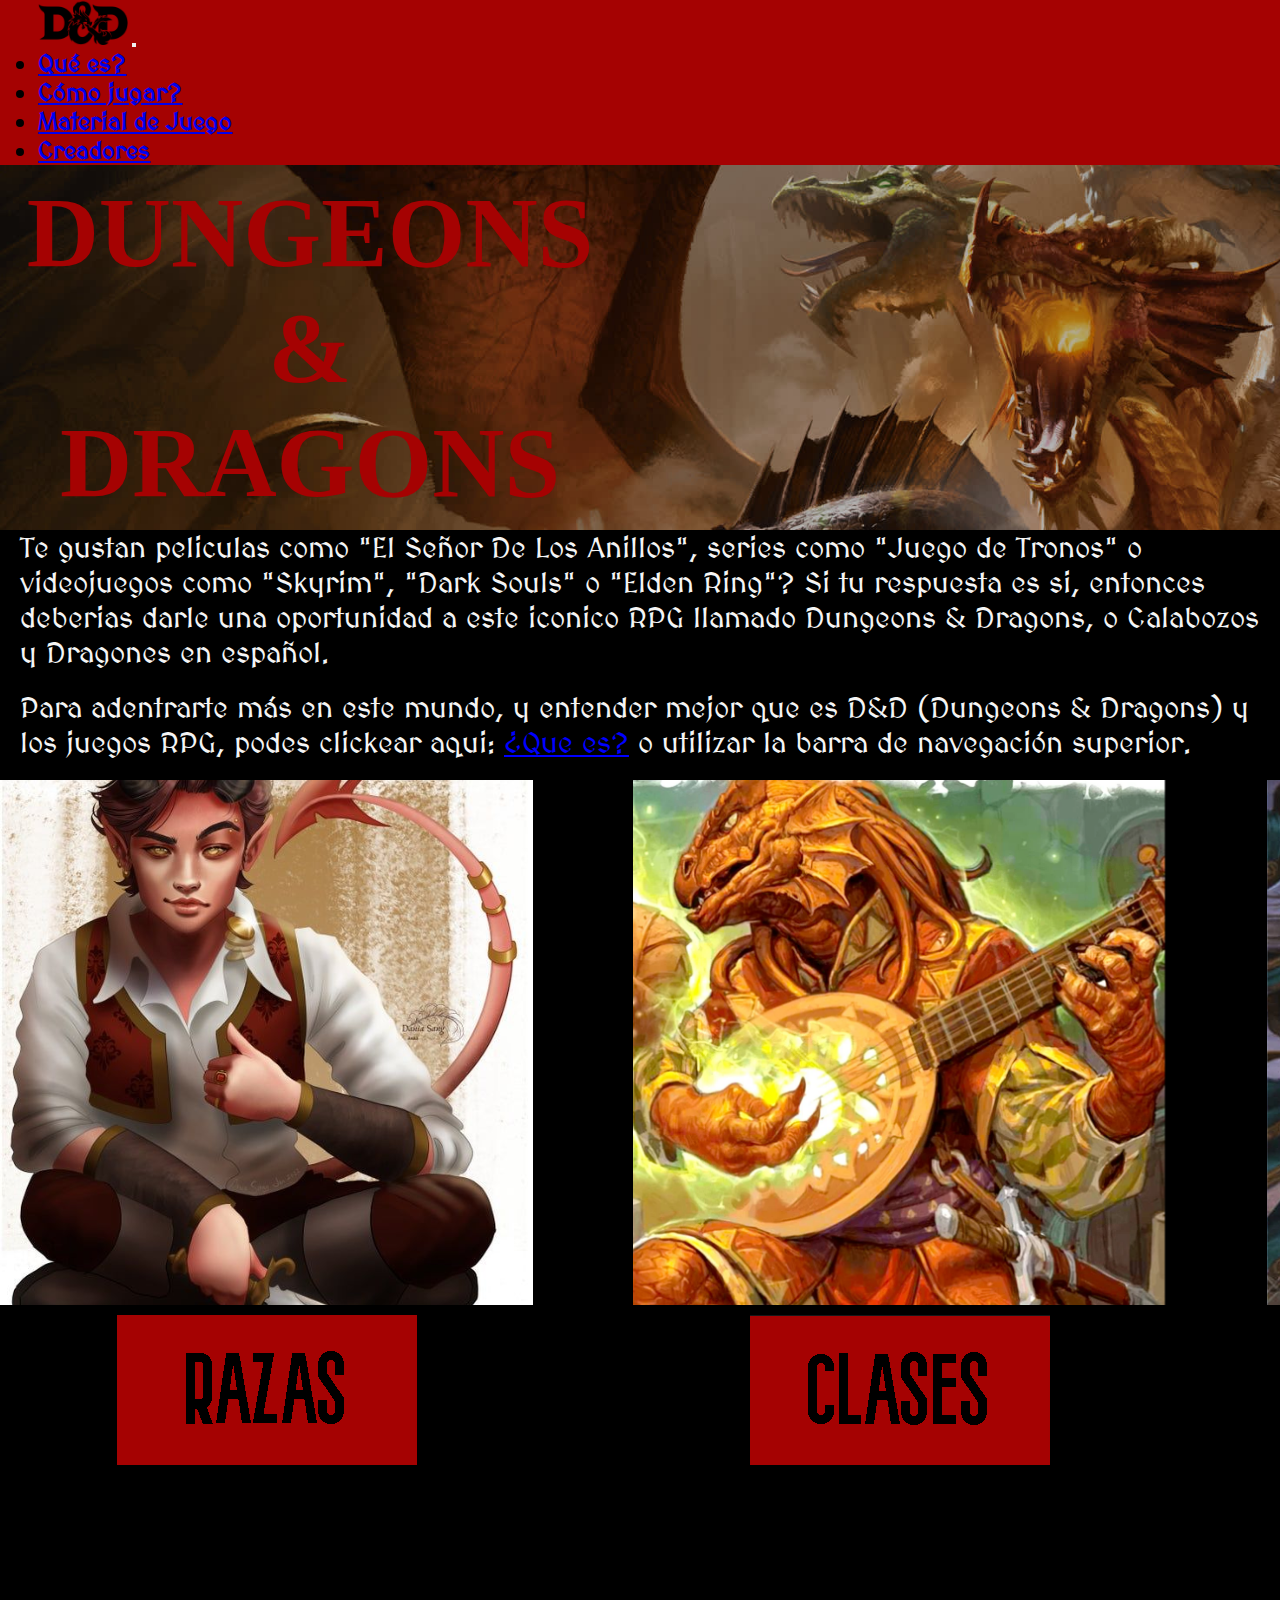
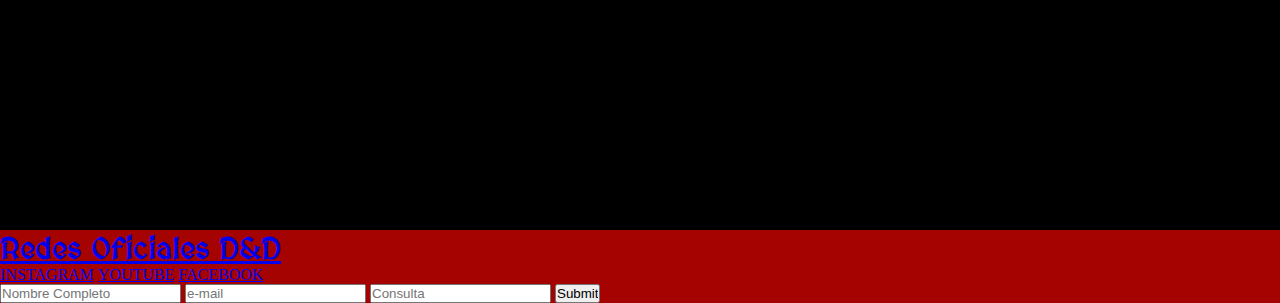
<file: index.html>
<!DOCTYPE html>
<html lang="en">

<head>
    <meta charset="UTF-8">
    <meta http-equiv="X-UA-Compatible" content="IE=edge">
    <meta name="viewport" content="width=device-width, initial-scale=1.0">
    <title>Inicio</title>
    <!-- BOOTSTRAP -->
    <link href="https://cdn.jsdelivr.net/npm/bootstrap@5.3.0-alpha3/dist/css/bootstrap.min.css" rel="stylesheet"
    integrity="sha384-KK94CHFLLe+nY2dmCWGMq91rCGa5gtU4mk92HdvYe+M/SXH301p5ILy+dN9+nJOZ" crossorigin="anonymous">
    <!-- Link a mi CSS -->
    <link rel="stylesheet" href="./css/style.css">
    
    <meta> 
</head>

<body>
    <header>
        <nav class="navbar navbar-expand-lg bg-body-tertiary">
            <div class="container-fluid ancho-limitado">
                <a class="navbar-brand" href="index.html"><img src="/recursos/DNDlogo.png" alt="LOGO" width="90"
                        height="45"></a>
                <button class="navbar-toggler" type="button" data-bs-toggle="collapse" data-bs-target="#navbarNav"
                    aria-controls="navbarNav" aria-expanded="false" aria-label="Toggle navigation">
                    <span class="navbar-toggler-icon"></span>
                </button>
                <div class="collapse navbar-collapse" id="navbarNav">
                    <ul class="navbar-nav">
                        <li class="nav-item">
                            <a class="nav-link active" aria-current="page" href="./secciones/que-es.html">Qué es?</a>
                        </li>
                        <li class="nav-item">
                            <a class="nav-link" href="./secciones/como-jugar.html">Cómo jugar?</a>
                        </li>
                        <li class="nav-item">
                            <a class="nav-link" href="./secciones/material-de-juego.html">Material de Juego</a>
                        </li>
                        <li class="nav-item">
                            <a class="nav-link" href="./secciones/creadores.html">Creadores</a>
                        </li>
                    </ul>
                </div>
            </div>
        </nav>
    </header>

    <main id="main-index">
        <section class="banner-principal">
            <h1 id="dndtitle1">DUNGEONS & DRAGONS</h1>
        </section>

        <section >
            <p class="maintext">Te gustan peliculas como "El Señor De Los Anillos", series como "Juego de Tronos"
                o videojuegos como "Skyrim", "Dark Souls" o "Elden Ring"?
                Si tu respuesta es si, entonces deberias darle una oportunidad a este iconico
                RPG llamado Dungeons & Dragons, o Calabozos y Dragones en español.
            </p>

            <P class="maintext">Para adentrarte más en este mundo, y entender mejor que es D&D (Dungeons & Dragons)
                y los juegos RPG, podes clickear aqui: <a style="color: blue;" href="./secciones/que-es.html">¿Que
                    es?</a> o utilizar la barra de
                navegación superior.
            </P>
        </section>

        <section id="main-grid">
            <div class="gridimg gridimg1"></div>
            <div class="gridimg gridimg2"></div>
            <div class="gridimg gridimg3"></div>
            <div class="gridimg boton1"><a class="imgboton1" target="_blank" href="https://nivel20.com/games/dnd-5/races"><img src="./recursos/boton1.png" alt="boton1"></a></div>
            <div class="gridimg boton2"><a class="imgboton2" target="_blank" href="https://nivel20.com/games/dnd-5/professions"><img src="./recursos/boton2.png" alt="boton2"></div>
            <div class="gridimg boton3"><a class="imgboton3" target="_blank" href="https://nivel20.com/games/dnd-5/spells"><img src="./recursos/boton3.png" alt="boton3"></div>
            </ul>
        </section>






    </main>

    <footer class="footer">
        <h2 class="footertext">Redes Oficiales D&D </h2>
        <ul class="listafooter">
            <li class="li-footer"><a href="https://www.instagram.com/dndwizards/" target="_blank">INSTAGRAM</a></li>
            <li class="li-footer"><a href="https://www.youtube.com/user/DNDWizards" target="_blank">YOUTUBE</a></li>
            <li class="li-footer"><a href="https://www.facebook.com/dungeonsanddragonses" target="_blank">FACEBOOK</a></li>
        </ul>

        <form action="#" method="get" enctype="text/plain">
            <input type="text" placeholder="Nombre Completo" name="Nombre">
            <input type="email" placeholder="e-mail" name="Mail">
            <input type="text" placeholder="Consulta" name="Consulta">
            <input type="submit">

    </footer>

<!-- SCRIPT JS -->
<script src="https://cdn.jsdelivr.net/npm/bootstrap@5.3.0-alpha3/dist/js/bootstrap.bundle.min.js"
        integrity="sha384-ENjdO4Dr2bkBIFxQpeoTz1HIcje39Wm4jDKdf19U8gI4ddQ3GYNS7NTKfAdVQSZe"
        crossorigin="anonymous"></script>
</body>

</html>
</file>
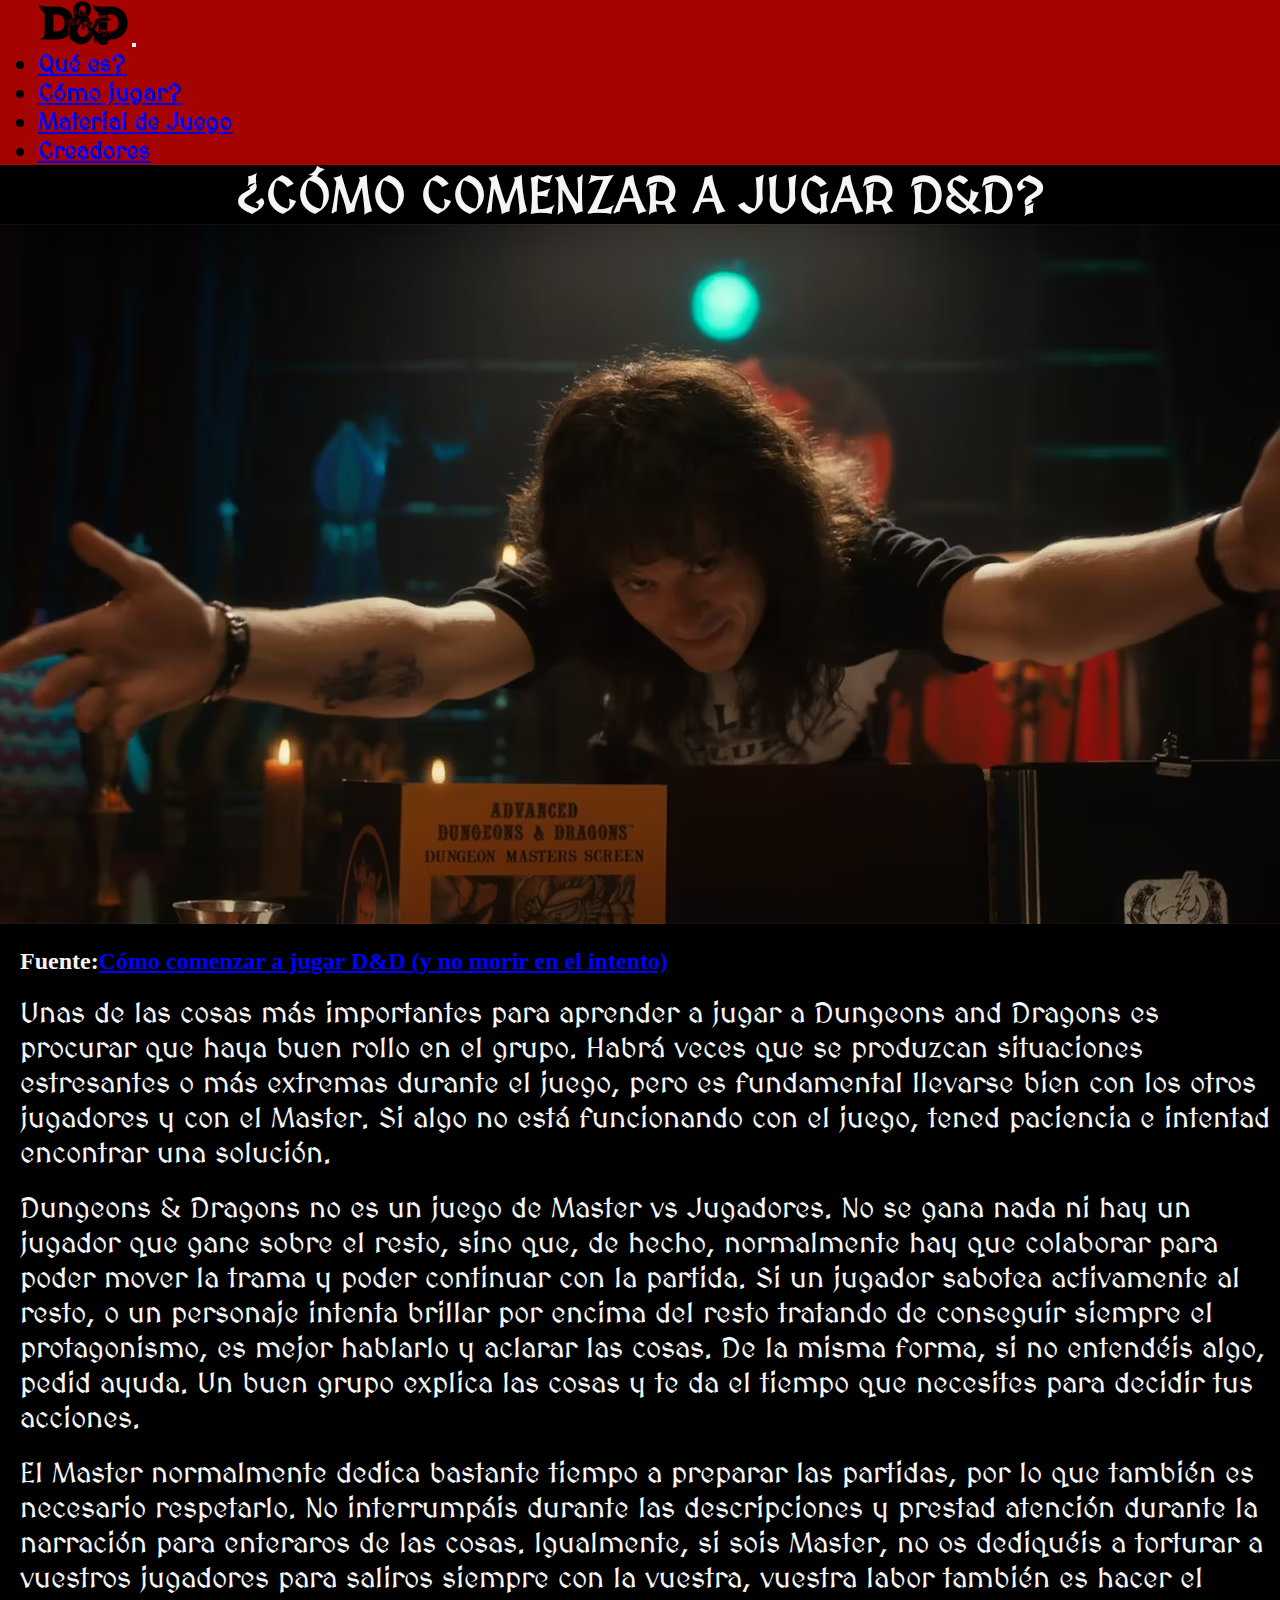
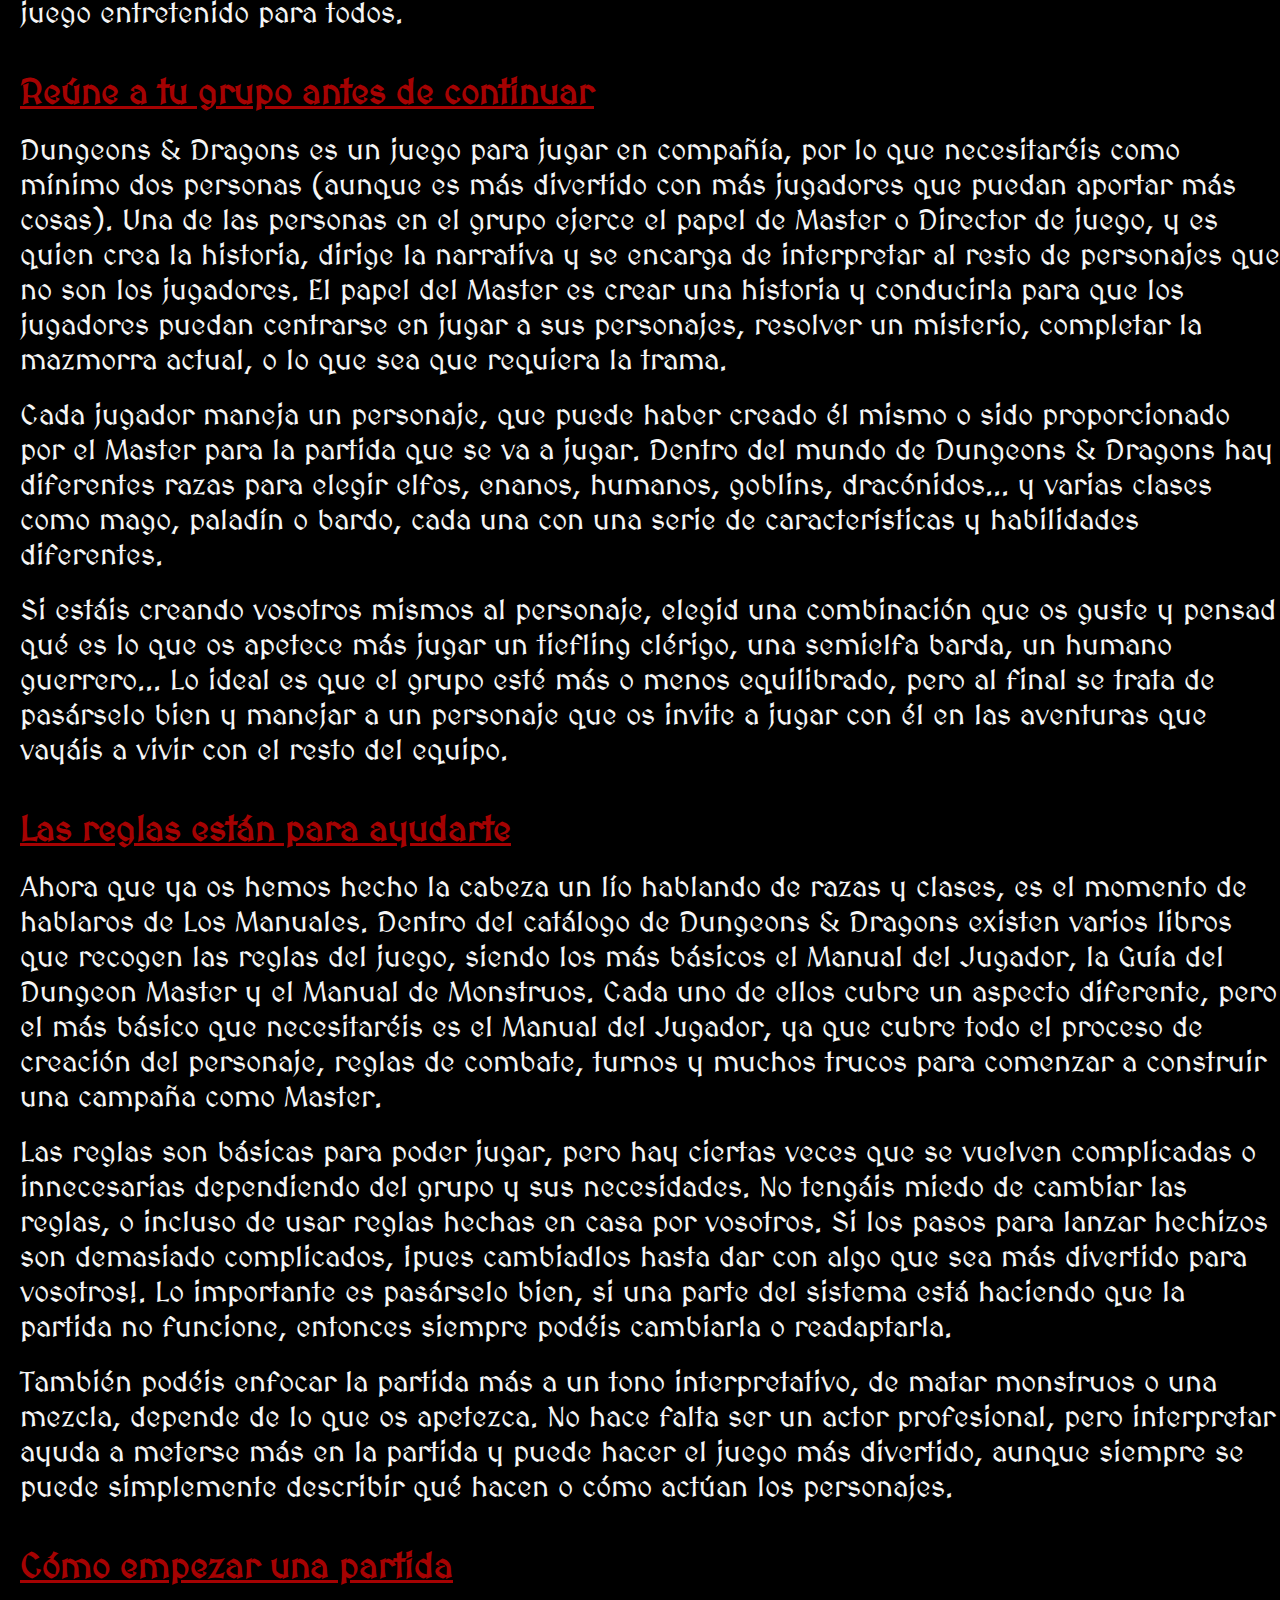
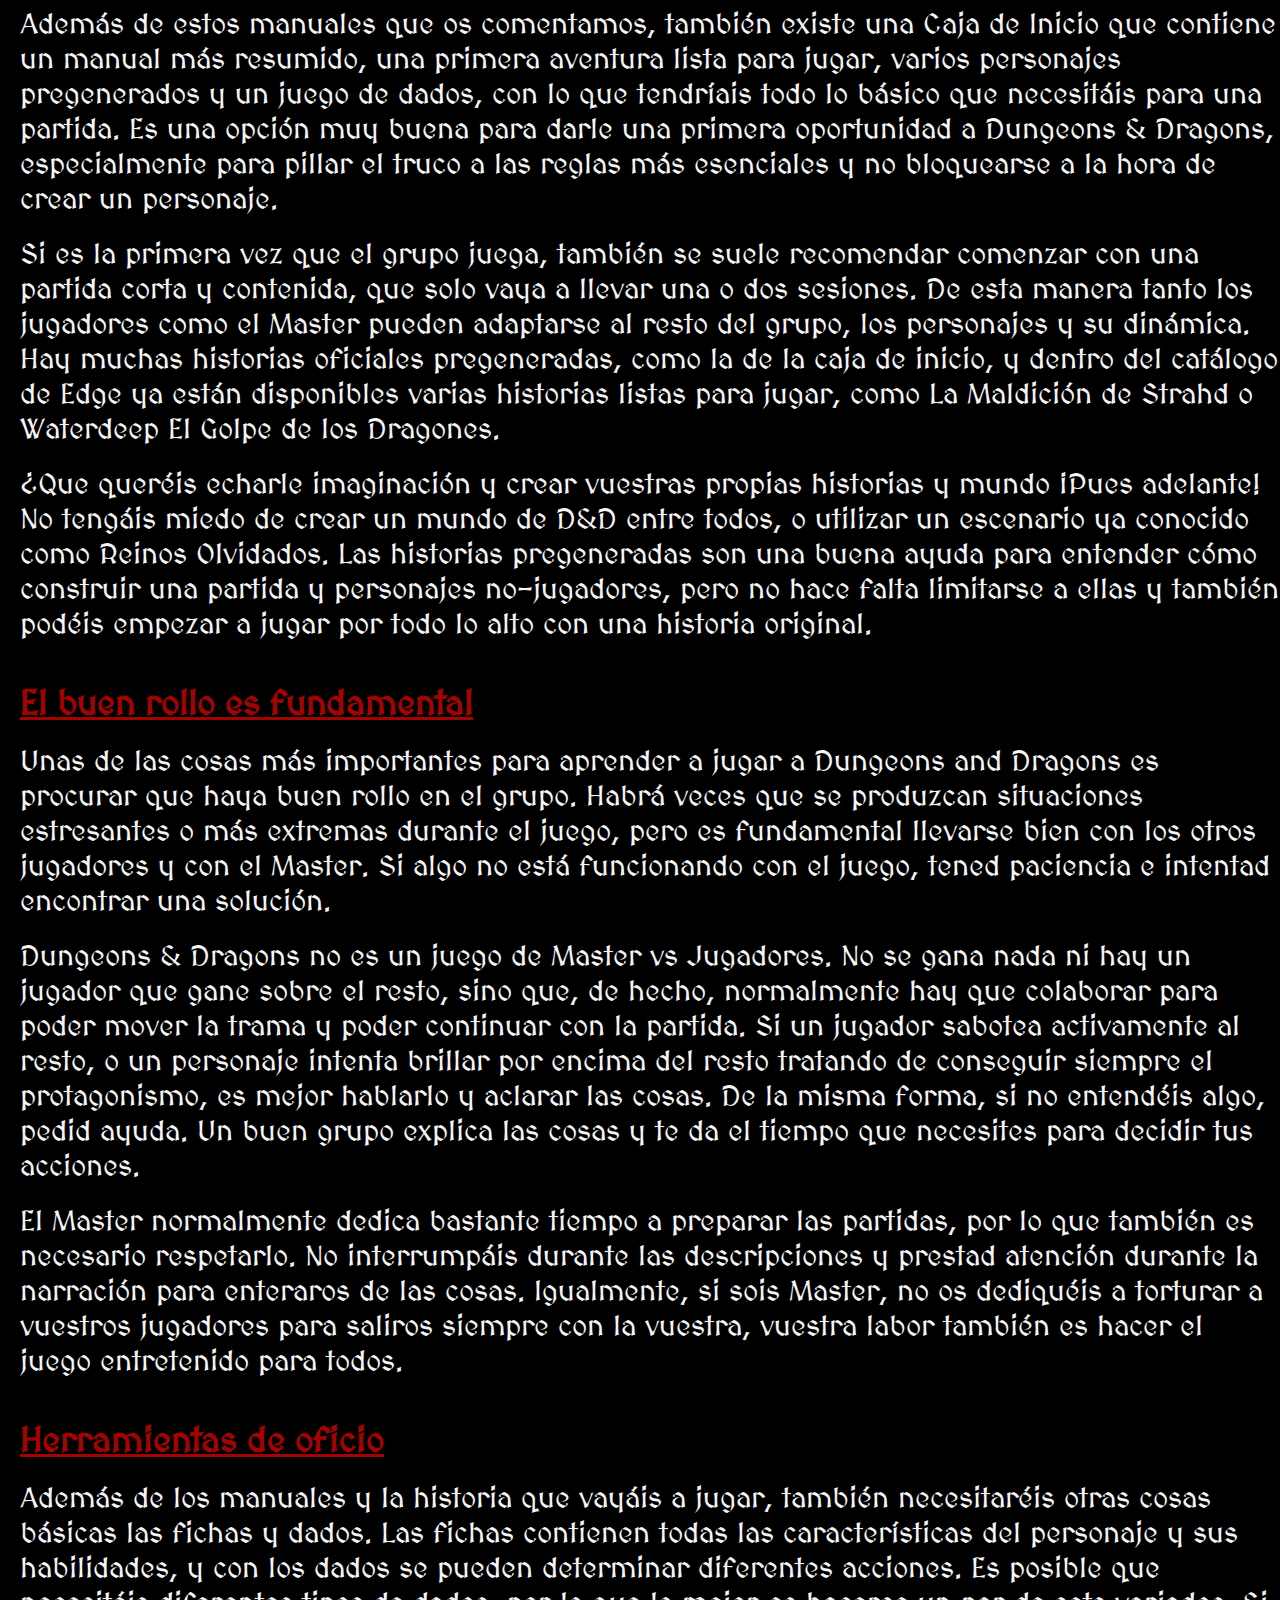
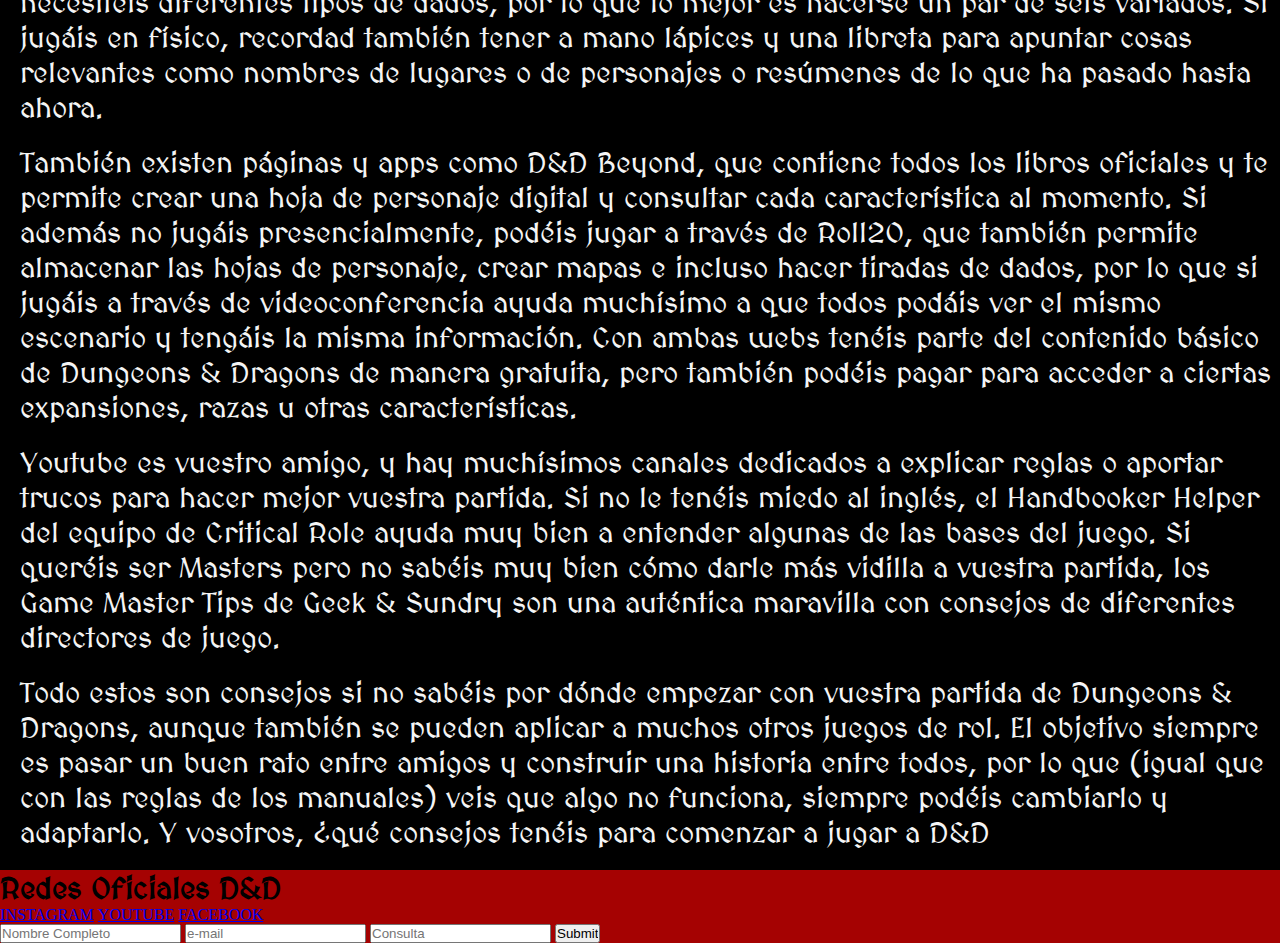
<file: secciones/como-jugar.html>
<!DOCTYPE html>
<html lang="en">

<head>
    <meta charset="UTF-8">
    <meta http-equiv="X-UA-Compatible" content="IE=edge">
    <meta name="viewport" content="width=device-width, initial-scale=1.0">
    <title>¿Cómo jugar?</title>
    <!-- BOOTSTRAP -->
    <link href="https://cdn.jsdelivr.net/npm/bootstrap@5.3.0-alpha3/dist/css/bootstrap.min.css" rel="stylesheet"
    integrity="sha384-KK94CHFLLe+nY2dmCWGMq91rCGa5gtU4mk92HdvYe+M/SXH301p5ILy+dN9+nJOZ" crossorigin="anonymous">
    <!-- Link a mi CSS -->
    <link rel="stylesheet" href="../css/style.css">
</head>

<body>
    <header>
        <nav class="navbar navbar-expand-lg bg-body-tertiary">
            <div class="container-fluid ancho-limitado">
                <a class="navbar-brand" href="/index.html"><img src="/recursos/DNDlogo.png" alt="LOGO" width="90"
                        height="45"></a>
                <button class="navbar-toggler" type="button" data-bs-toggle="collapse" data-bs-target="#navbarNav"
                    aria-controls="navbarNav" aria-expanded="false" aria-label="Toggle navigation">
                    <span class="navbar-toggler-icon"></span>
                </button>
                <div class="collapse navbar-collapse" id="navbarNav">
                    <ul class="navbar-nav">
                        <li class="nav-item">
                            <a class="nav-link active" aria-current="page" href="./que-es.html">Qué es?</a>
                        </li>
                        <li class="nav-item">
                            <a class="nav-link" href="./como-jugar.html">Cómo jugar?</a>
                        </li>
                        <li class="nav-item">
                            <a class="nav-link" href="./material-de-juego.html">Material de Juego</a>
                        </li>
                        <li class="nav-item">
                            <a class="nav-link" href="./creadores.html">Creadores</a>
                        </li>
                    </ul>
                </div>
            </div>
        </nav>
    </header>

    <main id="main-como-jugar">
        <h1 id="comoJugar" class="h1titulo">¿CÓMO COMENZAR A JUGAR D&D?</h1>
        <img class="img-fluid rounded mx-auto d-block" src="../recursos/Como jugar.avif" alt="como jugar">

        <section>
            <h2 id="fuentecomojugar">Fuente:<a id="linkfuente"
                    href="https://www.hobbyconsolas.com/reportajes/como-comenzar-jugar-dungeons-dragons-no-morir-intento-536599"
                    target="_blank">Cómo comenzar a jugar D&D (y no morir en el intento)</a></h2>
            <p class="maintext">Unas de las cosas más importantes para aprender a jugar a Dungeons and Dragons es
                procurar que haya buen
                rollo en el grupo. Habrá veces que se produzcan situaciones estresantes o más extremas durante el juego,
                pero es fundamental llevarse bien con los otros jugadores y con el Master. Si algo no está funcionando
                con el juego, tened paciencia e intentad encontrar una solución. </p>

            <p class="maintext">Dungeons & Dragons no es un juego de Master vs Jugadores. No se gana nada ni hay un
                jugador que gane
                sobre el resto, sino que, de hecho, normalmente hay que colaborar para poder mover la trama y poder
                continuar con la partida. Si un jugador sabotea activamente al resto, o un personaje intenta brillar por
                encima del resto tratando de conseguir siempre el protagonismo, es mejor hablarlo y aclarar las cosas.
                De la misma forma, si no entendéis algo, pedid ayuda. Un buen grupo explica las cosas y te da el tiempo
                que necesites para decidir tus acciones.</p>

            <p class="maintext">El Master normalmente dedica bastante tiempo a preparar las partidas, por lo que también
                es necesario
                respetarlo. No interrumpáis durante las descripciones y prestad atención durante la narración para
                enteraros de las cosas. Igualmente, si sois Master, no os dediquéis a torturar a vuestros jugadores para
                saliros siempre con la vuestra, vuestra labor también es hacer el juego entretenido para todos. </p>
        </section>

        <section>
            <ol>
                <li>
                    <h2 class="h2main">Reúne a tu grupo antes de continuar</h2>
                    <p class="maintext">Dungeons & Dragons es un juego para jugar en compañía, por lo que necesitaréis
                        como mínimo dos
                        personas (aunque es más divertido con más jugadores que puedan aportar más cosas). Una de las
                        personas en el grupo ejerce el papel de Master o Director de juego, y es quien crea la historia,
                        dirige la narrativa y se encarga de interpretar al resto de personajes que no son los jugadores.
                        El papel del Master es crear una historia y conducirla para que los jugadores puedan centrarse
                        en jugar a sus personajes, resolver un misterio, completar la mazmorra actual, o lo que sea que
                        requiera la trama.</p>
                    <p class="maintext"> Cada jugador maneja un personaje, que puede haber creado él mismo o sido
                        proporcionado por el
                        Master para la partida que se va a jugar. Dentro del mundo de Dungeons & Dragons hay diferentes
                        razas para elegir elfos, enanos, humanos, goblins, dracónidos... y varias clases como mago,
                        paladín o bardo, cada una con una serie de características y habilidades diferentes.
                    </p>
                    <p class="maintext"> Si estáis creando vosotros mismos al personaje, elegid una combinación que os
                        guste y pensad qué
                        es lo que os apetece más jugar un tiefling clérigo, una semielfa barda, un humano guerrero... Lo
                        ideal es que el grupo esté más o menos equilibrado, pero al final se trata de pasárselo bien y
                        manejar a un personaje que os invite a jugar con él en las aventuras que vayáis a vivir con el
                        resto del equipo.
                    </p>
                </li>

                <li>
                    <h2 class="h2main">Las reglas están para ayudarte</h2>
                    <p class="maintext">Ahora que ya os hemos hecho la cabeza un lío hablando de razas y clases, es el
                        momento de hablaros de Los Manuales. Dentro del catálogo de Dungeons & Dragons existen varios
                        libros que
                        recogen las reglas del juego, siendo los más básicos el Manual del Jugador, la Guía del Dungeon
                        Master y el Manual de Monstruos. Cada uno de ellos cubre un aspecto diferente, pero el más
                        básico que necesitaréis es el Manual del Jugador, ya que cubre todo el proceso de creación del
                        personaje, reglas de combate, turnos y muchos trucos para comenzar a construir una campaña como
                        Master.</p>
                    <p class="maintext">Las reglas son básicas para poder jugar, pero hay ciertas veces que se vuelven
                        complicadas o innecesarias dependiendo del grupo y sus necesidades. No tengáis miedo de cambiar
                        las reglas, o incluso de usar reglas hechas en casa por vosotros. Si los pasos para lanzar
                        hechizos son demasiado complicados, ¡pues cambiadlos hasta dar con algo que sea más divertido
                        para vosotros!. Lo importante es pasárselo bien, si una parte del sistema está haciendo que la
                        partida no funcione, entonces siempre podéis cambiarla o readaptarla. </p>
                    <p class="maintext">También podéis enfocar la partida más a un tono interpretativo, de matar
                        monstruos o una mezcla, depende de lo que os apetezca. No hace falta ser un actor profesional,
                        pero interpretar ayuda a meterse más en la partida y puede hacer el juego más divertido, aunque
                        siempre se puede simplemente describir qué hacen o cómo actúan los personajes. </p>
                </li>

                <li>
                    <h2 class="h2main">Cómo empezar una partida</h2>
                    <p class="maintext"> Además de estos manuales que os comentamos, también existe una Caja de Inicio
                        que contiene un
                        manual más resumido, una primera aventura lista para jugar, varios personajes pregenerados y un
                        juego de dados, con lo que tendríais todo lo básico que necesitáis para una partida. Es una
                        opción muy buena para darle una primera oportunidad a Dungeons & Dragons, especialmente para
                        pillar el truco a las reglas más esenciales y no bloquearse a la hora de crear un personaje.</p>
                    <p class="maintext"> Si es la primera vez que el grupo juega, también se suele recomendar comenzar
                        con una partida
                        corta y contenida, que solo vaya a llevar una o dos sesiones. De esta manera tanto los jugadores
                        como el Master pueden adaptarse al resto del grupo, los personajes y su dinámica. Hay muchas
                        historias oficiales pregeneradas, como la de la caja de inicio, y dentro del catálogo de Edge ya
                        están disponibles varias historias listas para jugar, como La Maldición de Strahd o Waterdeep El
                        Golpe de los Dragones.</p>
                    <p class="maintext"> ¿Que queréis echarle imaginación y crear vuestras propias historias y mundo
                        ¡Pues adelante! No
                        tengáis miedo de crear un mundo de D&D entre todos, o utilizar un escenario ya conocido como
                        Reinos Olvidados. Las historias pregeneradas son una buena ayuda para entender cómo construir
                        una partida y personajes no-jugadores, pero no hace falta limitarse a ellas y también podéis
                        empezar a jugar por todo lo alto con una historia original.
                    </p>

                </li>

                <li>
                    <h2 class="h2main">El buen rollo es fundamental</h2>
                    <p class="maintext">Unas de las cosas más importantes para aprender a jugar a Dungeons and Dragons
                        es procurar que haya buen rollo en el grupo. Habrá veces que se produzcan situaciones
                        estresantes o más extremas durante el juego, pero es fundamental llevarse bien con los otros
                        jugadores y con el Master. Si algo no está funcionando con el juego, tened paciencia e intentad
                        encontrar una solución.</p>
                    <p class="maintext">Dungeons & Dragons no es un juego de Master vs Jugadores. No se gana nada ni hay
                        un jugador que gane sobre el resto, sino que, de hecho, normalmente hay que colaborar para poder
                        mover la trama y poder continuar con la partida. Si un jugador sabotea activamente al resto, o
                        un personaje intenta brillar por encima del resto tratando de conseguir siempre el protagonismo,
                        es mejor hablarlo y aclarar las cosas. De la misma forma, si no entendéis algo, pedid ayuda. Un
                        buen grupo explica las cosas y te da el tiempo que necesites para decidir tus acciones.</p>
                    <p class="maintext">El Master normalmente dedica bastante tiempo a preparar las partidas, por lo que
                        también es necesario respetarlo. No interrumpáis durante las descripciones y prestad atención
                        durante la narración para enteraros de las cosas. Igualmente, si sois Master, no os dediquéis a
                        torturar a vuestros jugadores para saliros siempre con la vuestra, vuestra labor también es
                        hacer el juego entretenido para todos.</p>
                </li>
                <li>
                    <h2 class="h2main">Herramientas de oficio</h2>
                    <p class="maintext">Además de los manuales y la historia que vayáis a jugar, también necesitaréis
                        otras cosas básicas las fichas y dados. Las fichas contienen todas las características del
                        personaje y sus habilidades, y con los dados se pueden determinar diferentes acciones. Es
                        posible que necesitéis diferentes tipos de dados, por lo que lo mejor es hacerse un par de sets
                        variados. Si jugáis en físico, recordad también tener a mano lápices y una libreta para apuntar
                        cosas relevantes como nombres de lugares o de personajes o resúmenes de lo que ha pasado hasta
                        ahora. </p>
                    <p class="maintext">También existen páginas y apps como D&D Beyond, que contiene todos los libros
                        oficiales y te permite crear una hoja de personaje digital y consultar cada característica al
                        momento. Si además no jugáis presencialmente, podéis jugar a través de Roll20, que también
                        permite almacenar las hojas de personaje, crear mapas e incluso hacer tiradas de dados, por lo
                        que si jugáis a través de videoconferencia ayuda muchísimo a que todos podáis ver el mismo
                        escenario y tengáis la misma información. Con ambas webs tenéis parte del contenido básico de
                        Dungeons & Dragons de manera gratuita, pero también podéis pagar para acceder a ciertas
                        expansiones, razas u otras características.</p>
                    <p class="maintext">Youtube es vuestro amigo, y hay muchísimos canales dedicados a explicar reglas o
                        aportar trucos para hacer mejor vuestra partida. Si no le tenéis miedo al inglés, el Handbooker
                        Helper del equipo de Critical Role ayuda muy bien a entender algunas de las bases del juego. Si
                        queréis ser Masters pero no sabéis muy bien cómo darle más vidilla a vuestra partida, los Game
                        Master Tips de Geek & Sundry son una auténtica maravilla con consejos de diferentes directores
                        de juego.</p>
                    <p class="maintext">Todo estos son consejos si no sabéis por dónde empezar con vuestra partida de
                        Dungeons & Dragons, aunque también se pueden aplicar a muchos otros juegos de rol. El objetivo
                        siempre es pasar un buen rato entre amigos y construir una historia entre todos, por lo que
                        (igual que con las reglas de los manuales) veis que algo no funciona, siempre podéis cambiarlo y
                        adaptarlo. Y vosotros, ¿qué consejos tenéis para comenzar a jugar a D&D</p>
                </li>
            </ol>
        </section>
    </main>


    <footer class="footer">
        <h2 class="footertext">Redes Oficiales D&D </h2>
        <ul class="listafooter">
            <li class="li-footer"><a href="https://www.instagram.com/dndwizards/" target="_blank">INSTAGRAM</a></li>
            <li class="li-footer"><a href="https://www.youtube.com/user/DNDWizards" target="_blank">YOUTUBE</a></li>
            <li class="li-footer"><a href="https://www.facebook.com/dungeonsanddragonses" target="_blank">FACEBOOK</a></li>
        </ul>

        <form action="#" method="get" enctype="text/plain">
            <input type="text" placeholder="Nombre Completo" name="Nombre">
            <input type="email" placeholder="e-mail" name="Mail">
            <input type="text" placeholder="Consulta" name="Consulta">
            <input type="submit">

    </footer>

<!-- SCRIPT JS -->
<script src="https://cdn.jsdelivr.net/npm/bootstrap@5.3.0-alpha3/dist/js/bootstrap.bundle.min.js"
        integrity="sha384-ENjdO4Dr2bkBIFxQpeoTz1HIcje39Wm4jDKdf19U8gI4ddQ3GYNS7NTKfAdVQSZe"
        crossorigin="anonymous"></script>
</body>

</html>
</file>
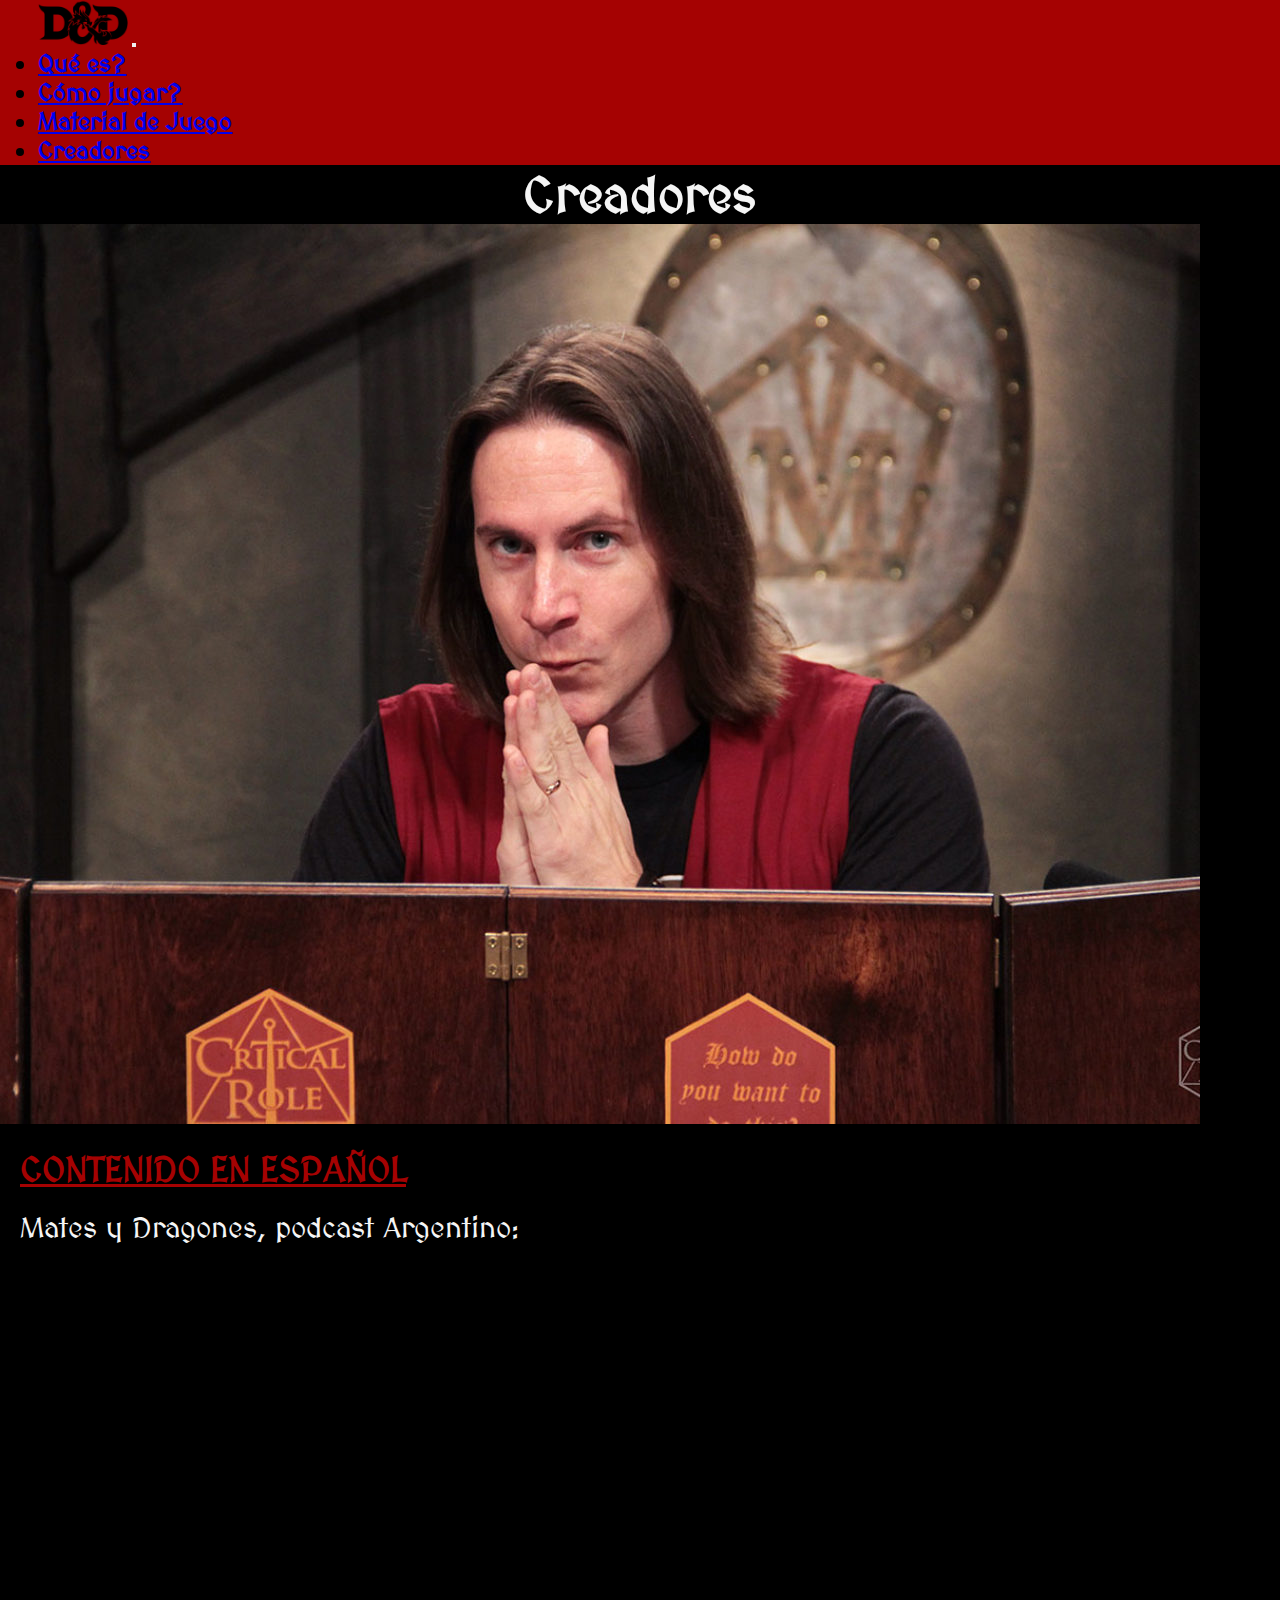
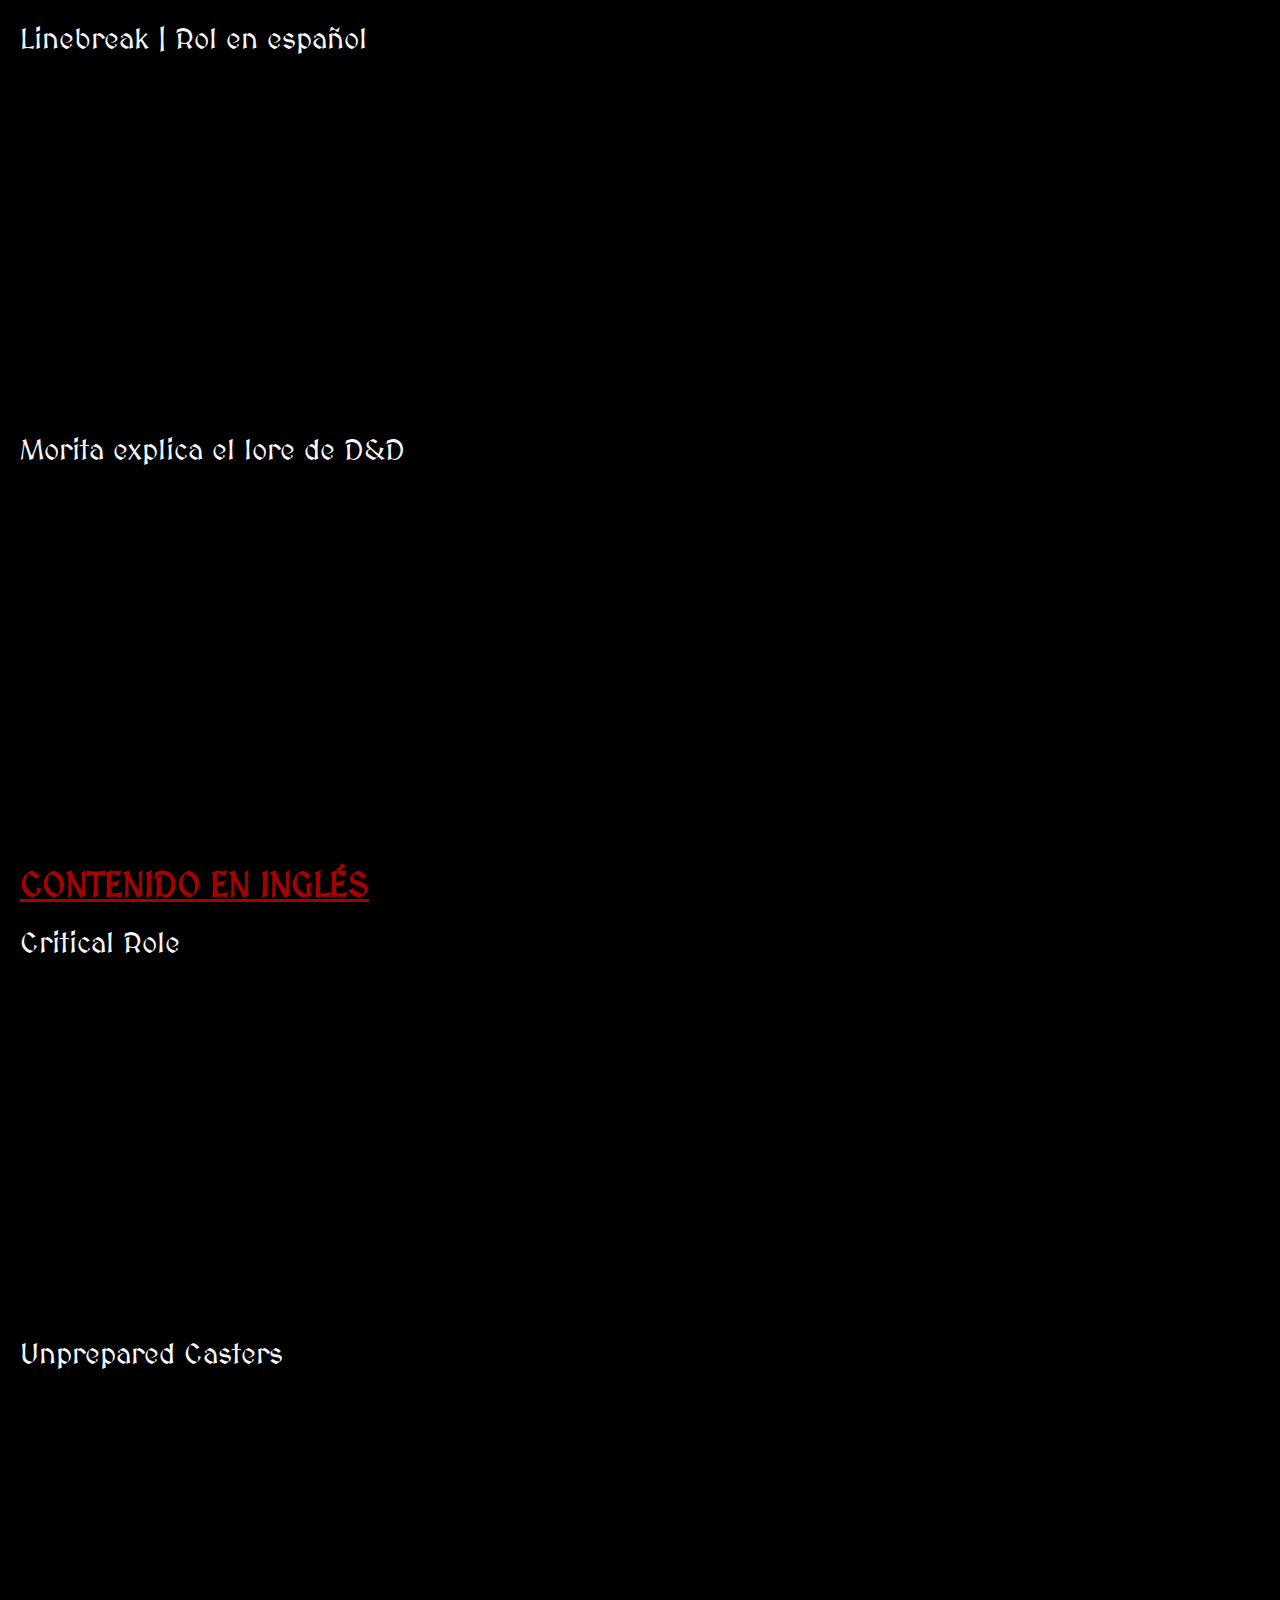
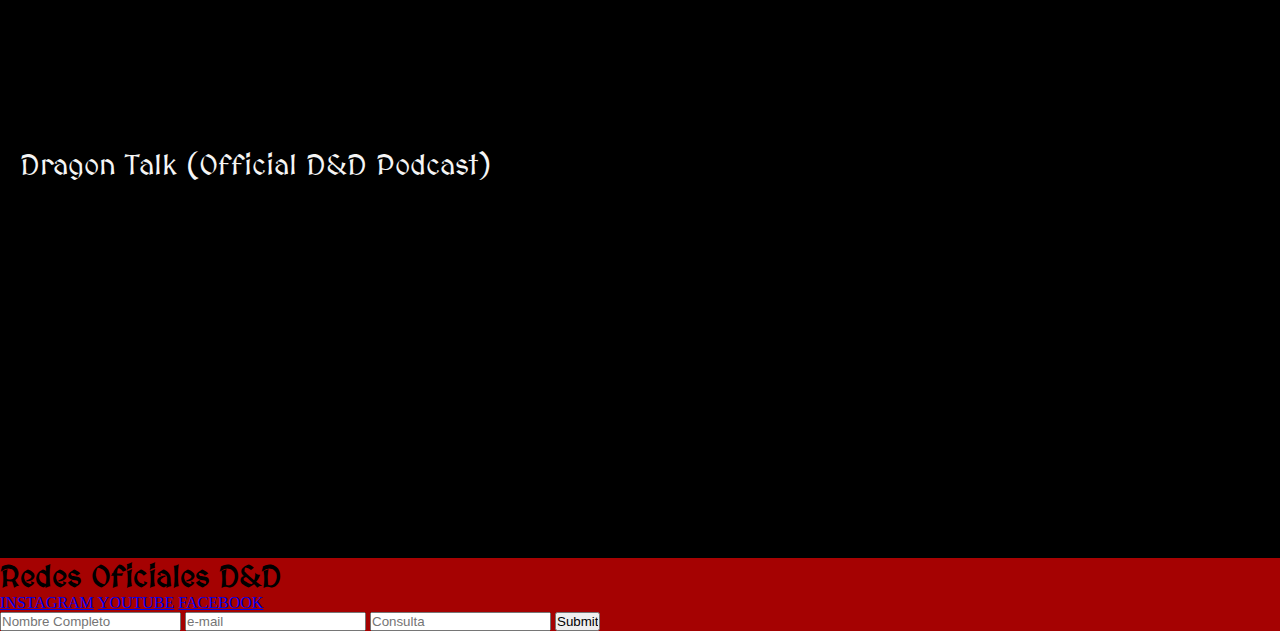
<file: secciones/creadores.html>
<!DOCTYPE html>
<html lang="en">

<head>
    <meta charset="UTF-8">
    <meta http-equiv="X-UA-Compatible" content="IE=edge">
    <meta name="viewport" content="width=device-width, initial-scale=1.0">
    <title>Creadores</title>
    <!-- BOOTSTRAP -->
    <link href="https://cdn.jsdelivr.net/npm/bootstrap@5.3.0-alpha3/dist/css/bootstrap.min.css" rel="stylesheet"
    integrity="sha384-KK94CHFLLe+nY2dmCWGMq91rCGa5gtU4mk92HdvYe+M/SXH301p5ILy+dN9+nJOZ" crossorigin="anonymous">
    <!-- Link a mi CSS -->
    <link rel="stylesheet" href="../css/style.css">

</head>

<body>
    <header>
        <nav class="navbar navbar-expand-lg bg-body-tertiary">
            <div class="container-fluid ancho-limitado">
                <a class="navbar-brand" href="/index.html"><img src="/recursos/DNDlogo.png" alt="LOGO" width="90"
                        height="45"></a>
                <button class="navbar-toggler" type="button" data-bs-toggle="collapse" data-bs-target="#navbarNav"
                    aria-controls="navbarNav" aria-expanded="false" aria-label="Toggle navigation">
                    <span class="navbar-toggler-icon"></span>
                </button>
                <div class="collapse navbar-collapse" id="navbarNav">
                    <ul class="navbar-nav">
                        <li class="nav-item">
                            <a class="nav-link active" aria-current="page" href="./que-es.html">Qué es?</a>
                        </li>
                        <li class="nav-item">
                            <a class="nav-link" href="./como-jugar.html">Cómo jugar?</a>
                        </li>
                        <li class="nav-item">
                            <a class="nav-link" href="./material-de-juego.html">Material de Juego</a>
                        </li>
                        <li class="nav-item">
                            <a class="nav-link" href="./creadores.html">Creadores</a>
                        </li>
                    </ul>
                </div>
            </div>
        </nav>
    </header>
    <main id="maincreadores">
        <h1 class="h1titulo">Creadores</h1>
        <img src="../recursos/CREADORES.jpg" alt="creadores">

        <section>
            <h2 class="h2main"> CONTENIDO EN ESPAÑOL</h2>
            <p class="maintext">Mates y Dragones, podcast Argentino:</p>
            <iframe style="border-radius:12px"
                src="https://open.spotify.com/embed/show/4FWjXpsl5FgP2Y8s77Zehw?utm_source=generator" width="100%"
                height="352" frameBorder="0" allowfullscreen=""
                allow="autoplay; clipboard-write; encrypted-media; fullscreen; picture-in-picture"
                loading="lazy"></iframe>

            <p class="maintext">Linebreak | Rol en español</p>
            <iframe style="border-radius:12px"
                src="https://open.spotify.com/embed/show/46LDYg9a5JqojZ53HhcD9P?utm_source=generator" width="100%"
                height="352" frameBorder="0" allowfullscreen=""
                allow="autoplay; clipboard-write; encrypted-media; fullscreen; picture-in-picture"
                loading="lazy"></iframe>
            <p class="maintext"> Morita explica el lore de D&D</p>
            <iframe style="border-radius:12px"
                src="https://open.spotify.com/embed/show/1KJrKmCkQix3YgJjbdEDjt?utm_source=generator" width="100%"
                height="352" frameBorder="0" allowfullscreen=""
                allow="autoplay; clipboard-write; encrypted-media; fullscreen; picture-in-picture"
                loading="lazy"></iframe>
        </section>

        <section>
            <h2 class="h2main"> CONTENIDO EN INGLÉS</h2>
            <p class="maintext"> Critical Role</p>
            <iframe style="border-radius:12px"
                src="https://open.spotify.com/embed/show/7e8zPFBpW0DtgyrrPnt0xT?utm_source=generator" width="100%"
                height="352" frameBorder="0" allowfullscreen=""
                allow="autoplay; clipboard-write; encrypted-media; fullscreen; picture-in-picture"
                loading="lazy"></iframe>
            <p class="maintext">Unprepared Casters</p>
            <iframe style="border-radius:12px"
                src="https://open.spotify.com/embed/show/6Ax7pcoql293YPEMQcSAOH?utm_source=generator" width="100%"
                height="352" frameBorder="0" allowfullscreen=""
                allow="autoplay; clipboard-write; encrypted-media; fullscreen; picture-in-picture"
                loading="lazy"></iframe>
            <p class="maintext">Dragon Talk (Official D&D Podcast)</p>
            <iframe style="border-radius:12px"
                src="https://open.spotify.com/embed/show/2sMZ4pz3gruOANE9RtTf65?utm_source=generator" width="100%"
                height="352" frameBorder="0" allowfullscreen=""
                allow="autoplay; clipboard-write; encrypted-media; fullscreen; picture-in-picture"
                loading="lazy"></iframe>
        </section>
    </main>




    <footer class="footer">
        <h2 class="footertext">Redes Oficiales D&D </h2>
        <ul class="listafooter">
            <li class="li-footer"><a href="https://www.instagram.com/dndwizards/" target="_blank">INSTAGRAM</a></li>
            <li class="li-footer"><a href="https://www.youtube.com/user/DNDWizards" target="_blank">YOUTUBE</a></li>
            <li class="li-footer"><a href="https://www.facebook.com/dungeonsanddragonses" target="_blank">FACEBOOK</a></li>
        </ul>

        <form action="#" method="get" enctype="text/plain">
            <input type="text" placeholder="Nombre Completo" name="Nombre">
            <input type="email" placeholder="e-mail" name="Mail">
            <input type="text" placeholder="Consulta" name="Consulta">
            <input type="submit">

    </footer>
    <!-- SCRIPT JS -->
<script src="https://cdn.jsdelivr.net/npm/bootstrap@5.3.0-alpha3/dist/js/bootstrap.bundle.min.js"
integrity="sha384-ENjdO4Dr2bkBIFxQpeoTz1HIcje39Wm4jDKdf19U8gI4ddQ3GYNS7NTKfAdVQSZe"
crossorigin="anonymous"></script>
</body>

</html>
</file>
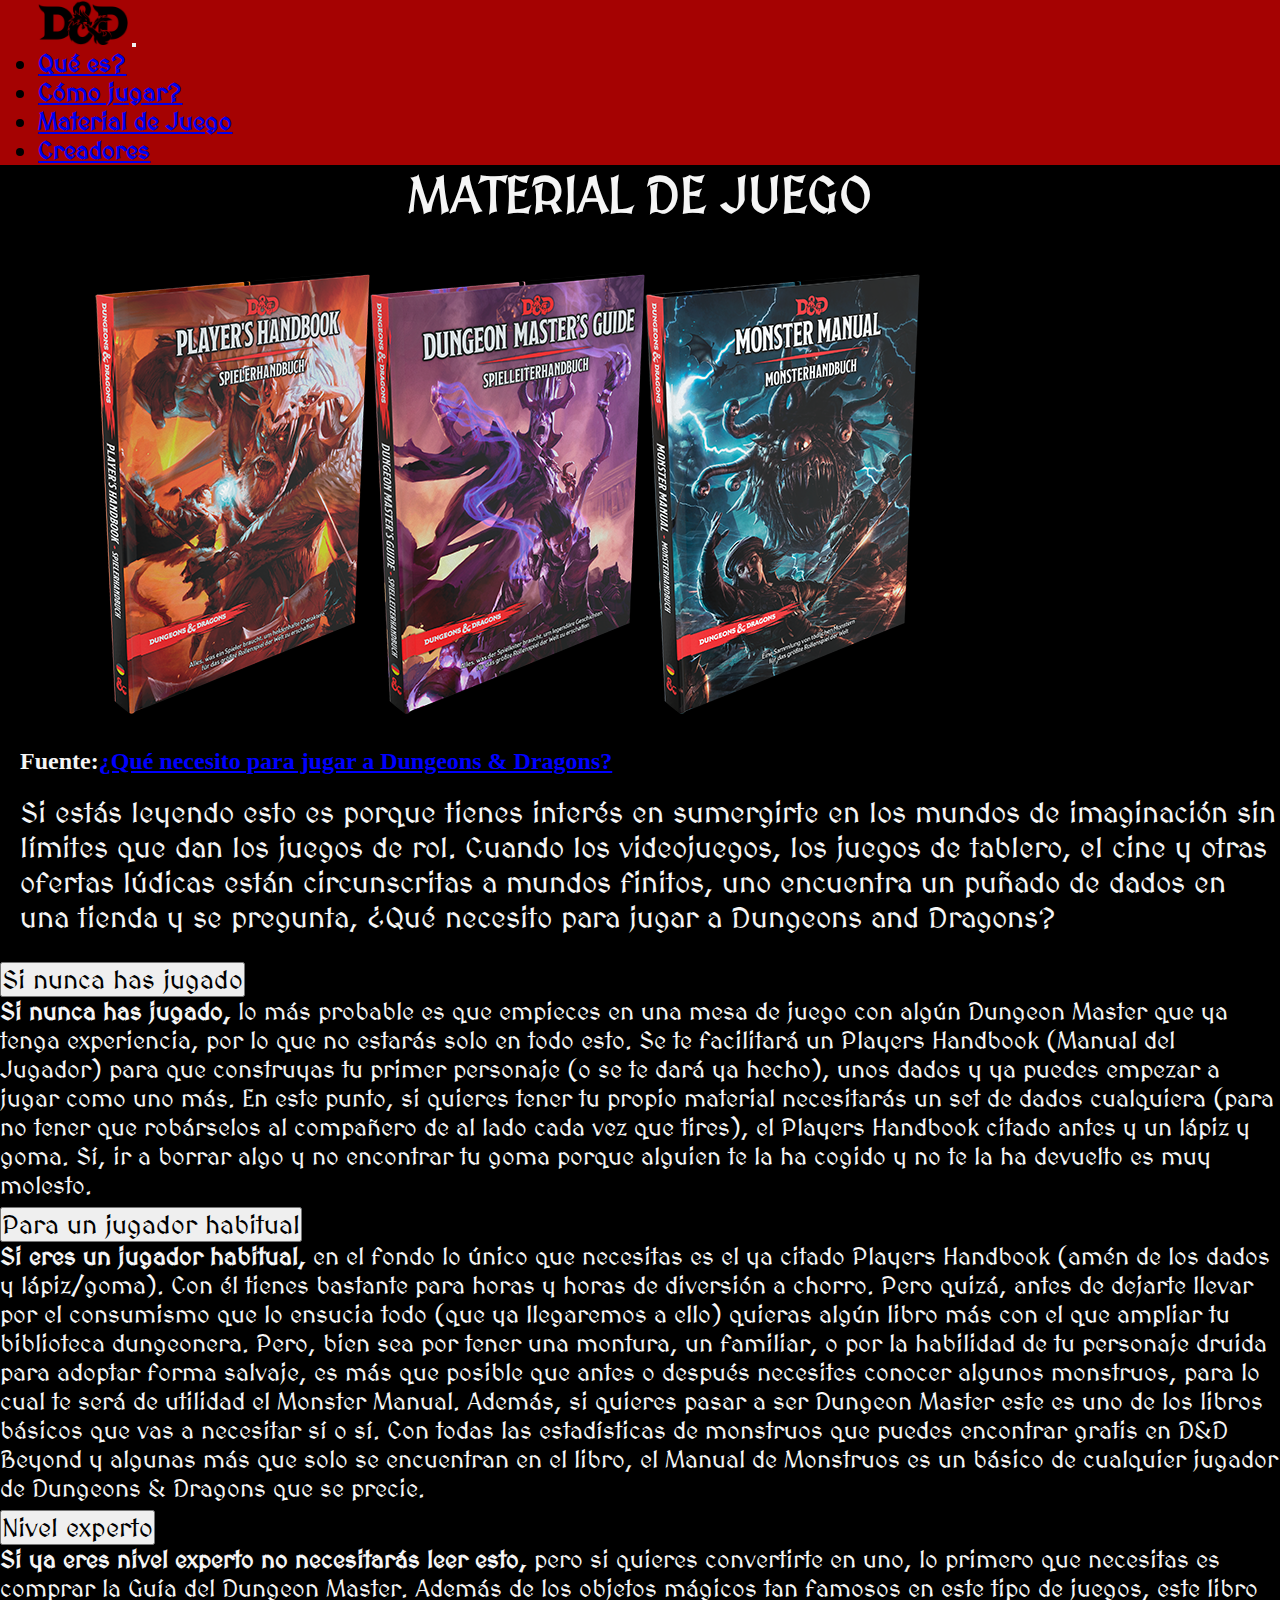
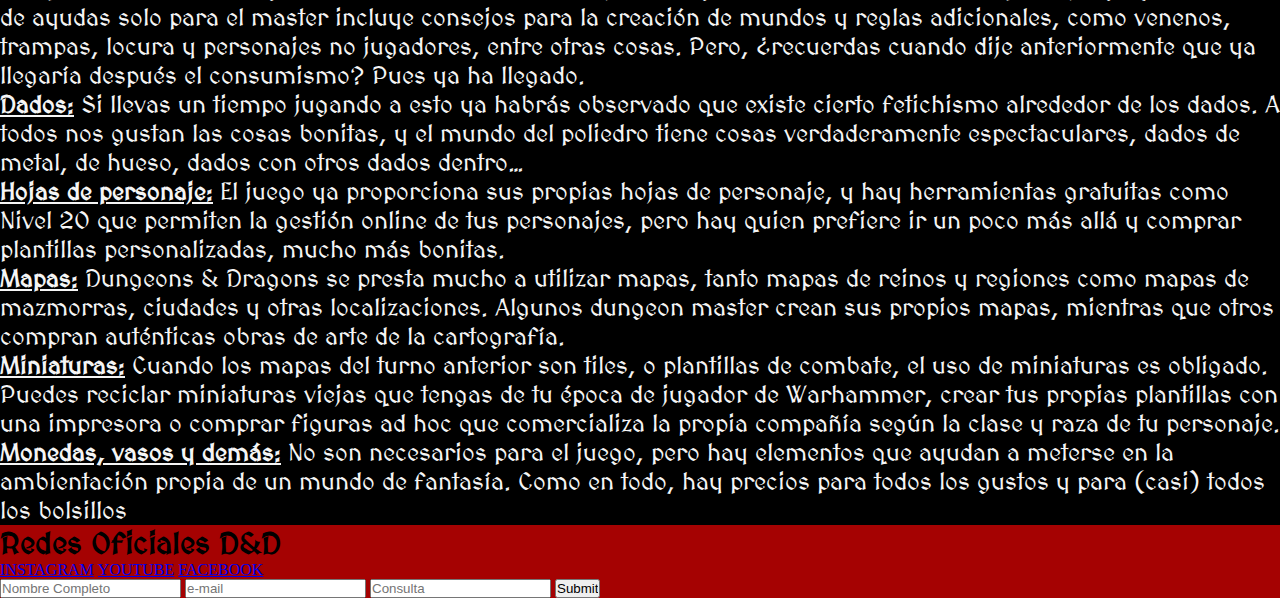
<file: secciones/material-de-juego.html>
<!DOCTYPE html>
<html lang="en">

<head>
    <meta charset="UTF-8">
    <meta http-equiv="X-UA-Compatible" content="IE=edge">
    <meta name="viewport" content="width=device-width, initial-scale=1.0">
    <title>Material de Juego</title>
    <!-- bootstrap -->
    <link href="https://cdn.jsdelivr.net/npm/bootstrap@5.3.0-alpha3/dist/css/bootstrap.min.css" rel="stylesheet"
        integrity="sha384-KK94CHFLLe+nY2dmCWGMq91rCGa5gtU4mk92HdvYe+M/SXH301p5ILy+dN9+nJOZ" crossorigin="anonymous">
    <!-- mi css -->
    <link rel="stylesheet" href="../css/style.css">

</head>

<body>
    <header>
        <nav class="navbar navbar-expand-lg bg-body-tertiary">
            <div class="container-fluid ancho-limitado">
                <a class="navbar-brand" href="/index.html"><img src="/recursos/DNDlogo.png" alt="LOGO" width="90"
                        height="45"></a>
                <button class="navbar-toggler" type="button" data-bs-toggle="collapse" data-bs-target="#navbarNav"
                    aria-controls="navbarNav" aria-expanded="false" aria-label="Toggle navigation">
                    <span class="navbar-toggler-icon"></span>
                </button>
                <div class="collapse navbar-collapse" id="navbarNav">
                    <ul class="navbar-nav">
                        <li class="nav-item">
                            <a class="nav-link active" aria-current="page" href="./que-es.html">Qué es?</a>
                        </li>
                        <li class="nav-item">
                            <a class="nav-link" href="./como-jugar.html">Cómo jugar?</a>
                        </li>
                        <li class="nav-item">
                            <a class="nav-link" href="./material-de-juego.html">Material de Juego</a>
                        </li>
                        <li class="nav-item">
                            <a class="nav-link" href="./creadores.html">Creadores</a>
                        </li>
                    </ul>
                </div>
            </div>
        </nav>
    </header>

    <main id="main-material">
        <h1 class="h1titulo">MATERIAL DE JUEGO </h1>
        <img class="img-fluid rounded mx-auto d-block" src="../recursos/MATERIALES.png" alt="materiales">

        <section>
            <h2 id="fuente-material">Fuente:<a id="linkfuentematerial"
                    href="https://www.espadayescudo.com/blog/que-necesito-para-jugar-a-dungeons-and-dragons/"
                    target="_blank">¿Qué necesito para jugar a Dungeons & Dragons?</a></h2>
            <p class="maintext">Si estás leyendo esto es porque tienes interés en sumergirte en los mundos de
                imaginación sin límites que
                dan los juegos de rol. Cuando los videojuegos, los juegos de tablero, el cine y otras ofertas lúdicas
                están circunscritas a mundos finitos, uno encuentra un puñado de dados en una tienda y se pregunta, ¿Qué
                necesito para jugar a Dungeons and Dragons?</p>
        </section>

        <div class="accordion" id="accordionExample">
            <div class="accordion-item">
                <h2 class="accordion-header">
                    <button class="accordion-button" type="button" data-bs-toggle="collapse"
                        data-bs-target="#collapseOne" aria-expanded="true" aria-controls="collapseOne">
                        Si nunca has jugado
                    </button>
                </h2>
                <div id="collapseOne" class="accordion-collapse collapse show">
                    <div class="accordion-body">
                        <strong>Si nunca has jugado,</strong> lo más probable es que empieces en una mesa de juego con
                        algún Dungeon Master
                        que ya tenga experiencia, por lo que no estarás solo en todo esto. Se te facilitará un Players
                        Handbook (Manual del Jugador) para que construyas tu primer personaje (o se te dará ya hecho),
                        unos dados y ya puedes empezar a jugar como uno más. En este punto, si quieres tener tu propio
                        material necesitarás un set de dados
                        cualquiera (para no tener que robárselos al compañero de al lado cada vez que tires), el
                        Players Handbook citado antes y un lápiz y goma. Sí, ir a borrar algo y no encontrar tu goma
                        porque alguien te la ha cogido y no te la ha devuelto es muy molesto.
                    </div>
                </div>
            </div>
            <div class="accordion-item">
                <h2 class="accordion-header">
                    <button class="accordion-button collapsed" type="button" data-bs-toggle="collapse"
                        data-bs-target="#collapseTwo" aria-expanded="false" aria-controls="collapseTwo">
                        Para un jugador habitual
                    </button>
                </h2>
                <div id="collapseTwo" class="accordion-collapse collapse">
                    <div class="accordion-body">
                        <strong>Si eres un jugador habitual,</strong> en el fondo lo único que necesitas es
                        el ya citado Players Handbook (amén de
                        los dados y lápiz/goma). Con él tienes bastante para horas y horas de diversión a chorro. Pero
                        quizá, antes de dejarte llevar por el consumismo que lo ensucia todo (que ya llegaremos a ello)
                        quieras algún libro más con el que ampliar tu biblioteca dungeonera. Pero, bien sea por tener
                        una montura, un familiar, o por la habilidad de tu
                        personaje druida para adoptar forma salvaje, es más que posible que antes o después necesites
                        conocer algunos monstruos, para lo cual te será de utilidad el Monster Manual. Además, si
                        quieres pasar a ser Dungeon Master este es uno de los libros básicos que vas a necesitar sí o
                        sí. Con todas las estadísticas de monstruos que puedes encontrar gratis en D&D Beyond y algunas
                        más que solo se encuentran en el libro, el Manual de Monstruos es un básico de cualquier jugador
                        de Dungeons & Dragons que se precie.


                    </div>
                </div>
            </div>
            <div class="accordion-item">
                <h2 class="accordion-header">
                    <button class="accordion-button collapsed" type="button" data-bs-toggle="collapse"
                        data-bs-target="#collapseThree" aria-expanded="false" aria-controls="collapseThree">
                        Nivel experto
                    </button>
                </h2>
                <div id="collapseThree" class="accordion-collapse collapse">
                    <div class="accordion-body">
                        <strong>Si ya eres nivel experto no necesitarás leer esto,</strong> pero si quieres convertirte
                        en uno, lo primero que necesitas es comprar la Guía del Dungeon Master. Además de los objetos
                        mágicos tan famosos en este tipo de juegos, este libro de ayudas solo para el master incluye
                        consejos para la creación de mundos y reglas adicionales, como venenos, trampas, locura y
                        personajes no jugadores, entre otras cosas. Pero, ¿recuerdas cuando dije anteriormente que ya
                        llegaría después el
                        consumismo? Pues ya ha llegado.

                        <ol>
                            <li>
                                <p> <span class="underlined-li">Dados:</span> Si llevas un tiempo
                                    jugando a esto ya habrás observado que existe
                                    cierto fetichismo
                                    alrededor de los dados. A todos nos gustan las cosas bonitas, y el mundo del
                                    poliedro
                                    tiene cosas verdaderamente espectaculares, dados de metal, de hueso, dados con otros
                                    dados dentro…</p>
                            </li>
                            <li>
                                <p> <span class="underlined-li">Hojas de personaje:</span> El juego ya
                                    proporciona sus propias hojas de personaje,
                                    y hay herramientas gratuitas como
                                    Nivel 20 que permiten la gestión online de tus personajes, pero hay quien prefiere
                                    ir un
                                    poco más allá y comprar plantillas personalizadas, mucho más bonitas.
                                </p>
                            </li>
                            <li>
                                <p> <span class="underlined-li">Mapas:</span> Dungeons & Dragons se
                                    presta mucho a utilizar mapas, tanto mapas de
                                    reinos y regiones
                                    como mapas de mazmorras, ciudades y otras localizaciones. Algunos dungeon master
                                    crean
                                    sus propios mapas, mientras que otros compran auténticas obras de arte de la
                                    cartografía.</p>
                            </li>
                            <li>
                                <p> <span class="underlined-li">Miniaturas:</span> Cuando los mapas del
                                    turno anterior son tiles, o plantillas de
                                    combate, el uso de
                                    miniaturas es obligado. Puedes reciclar miniaturas viejas que tengas de tu época de
                                    jugador de Warhammer, crear tus propias plantillas con una impresora o comprar
                                    figuras
                                    ad hoc que comercializa la propia compañía según la clase y raza de tu personaje.
                                </p>
                            </li>
                            <li>
                                <p><span class="underlined-li">Monedas, vasos y demás:</span> No son
                                    necesarios para el juego, pero hay elementos
                                    que ayudan a meterse en la
                                    ambientación propia de un mundo de fantasía. Como en todo, hay precios para todos
                                    los
                                    gustos y para (casi) todos los bolsillos</p>
                            </li>
                        </ol>


                    </div>
                </div>
            </div>
        </div>


    </main>

    <footer class="footer">
        <h2 class="footertext">Redes Oficiales D&D </h2>
        <ul class="listafooter">
            <li class="li-footer"><a href="https://www.instagram.com/dndwizards/" target="_blank">INSTAGRAM</a></li>
            <li class="li-footer"><a href="https://www.youtube.com/user/DNDWizards" target="_blank">YOUTUBE</a></li>
            <li class="li-footer"><a href="https://www.facebook.com/dungeonsanddragonses" target="_blank">FACEBOOK</a>
            </li>
        </ul>

        <form action="#" method="get" enctype="text/plain">
            <input type="text" placeholder="Nombre Completo" name="Nombre">
            <input type="email" placeholder="e-mail" name="Mail">
            <input type="text" placeholder="Consulta" name="Consulta">
            <input type="submit">

    </footer>
    <script src="https://cdn.jsdelivr.net/npm/bootstrap@5.3.0-alpha3/dist/js/bootstrap.bundle.min.js"
        integrity="sha384-ENjdO4Dr2bkBIFxQpeoTz1HIcje39Wm4jDKdf19U8gI4ddQ3GYNS7NTKfAdVQSZe"
        crossorigin="anonymous"></script>
</body>
</body>

</html>
</file>
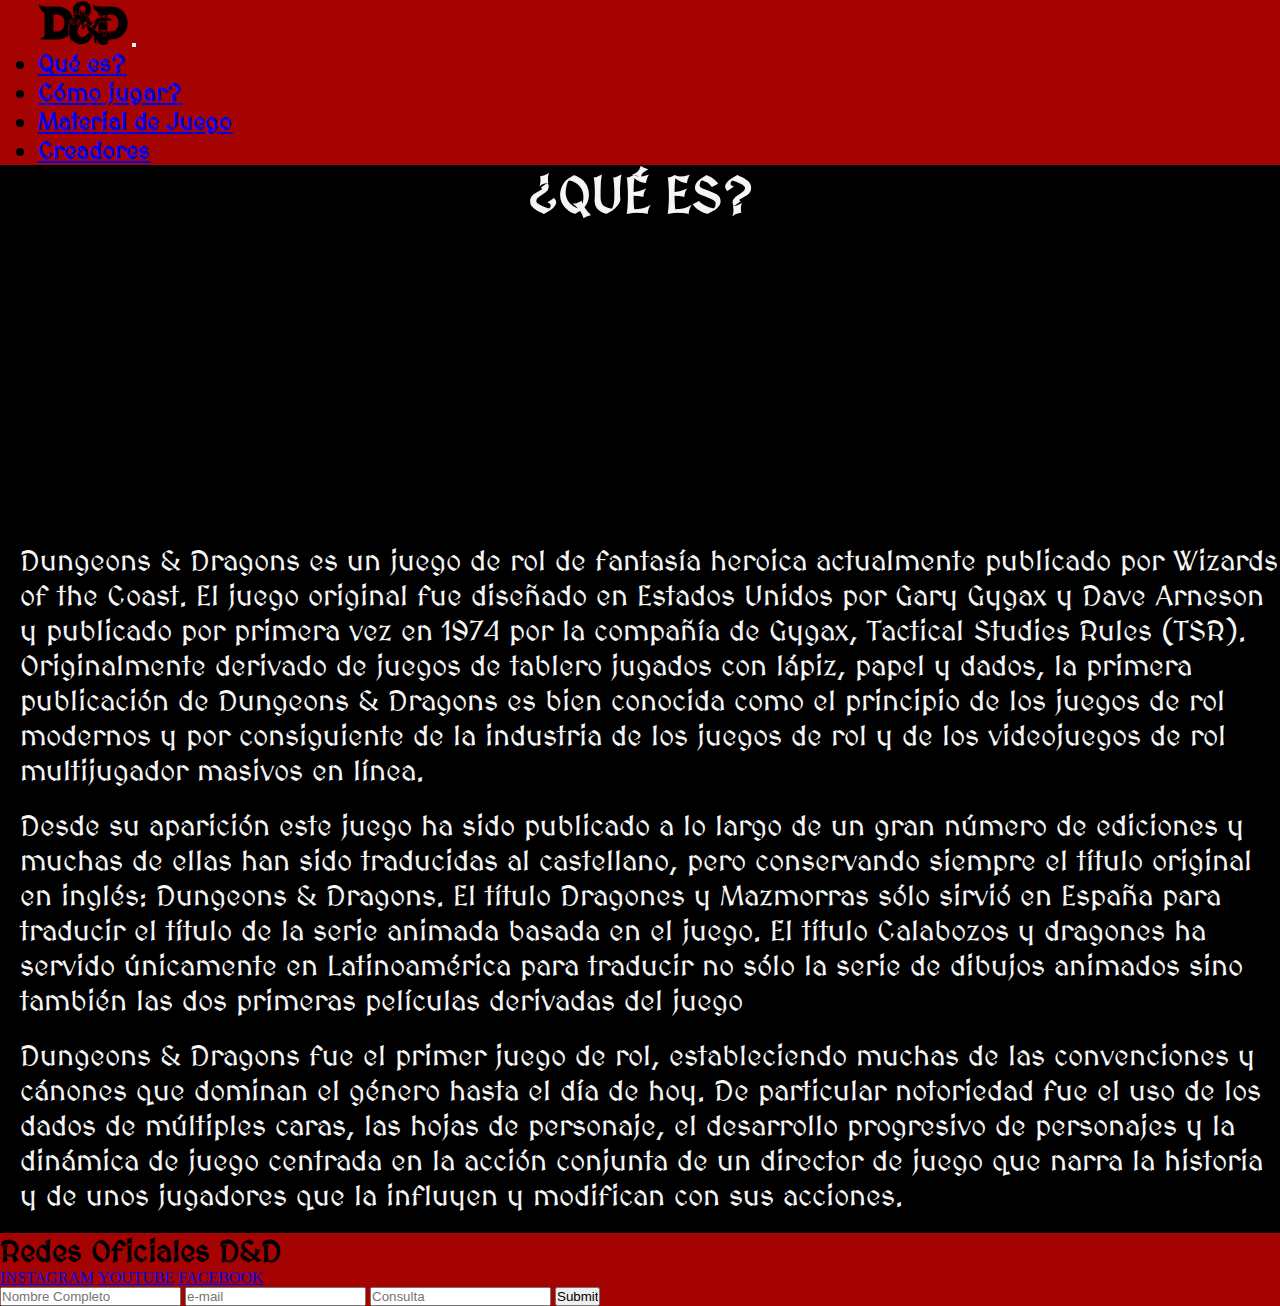
<file: secciones/que-es.html>
<!DOCTYPE html>
<html lang="en">

<head>
    <meta charset="UTF-8">
    <meta http-equiv="X-UA-Compatible" content="IE=edge">
    <meta name="viewport" content="width=device-width, initial-scale=1.0">
    <title>¿Qué es?</title>
    <!-- BOOTSTRAP -->
    <link href="https://cdn.jsdelivr.net/npm/bootstrap@5.3.0-alpha3/dist/css/bootstrap.min.css" rel="stylesheet"
        integrity="sha384-KK94CHFLLe+nY2dmCWGMq91rCGa5gtU4mk92HdvYe+M/SXH301p5ILy+dN9+nJOZ" crossorigin="anonymous">
    <!-- Link a mi CSS -->
    <link rel="stylesheet" href="../css/style.css">
</head>

<body>
    <header>
        <nav class="navbar navbar-expand-lg bg-body-tertiary">
            <div class="container-fluid ancho-limitado">
                <a class="navbar-brand" href="/index.html"><img src="/recursos/DNDlogo.png" alt="LOGO" width="90"
                        height="45"></a>
                <button class="navbar-toggler" type="button" data-bs-toggle="collapse" data-bs-target="#navbarNav"
                    aria-controls="navbarNav" aria-expanded="false" aria-label="Toggle navigation">
                    <span class="navbar-toggler-icon"></span>
                </button>
                <div class="collapse navbar-collapse" id="navbarNav">
                    <ul class="navbar-nav">
                        <li class="nav-item">
                            <a class="nav-link active" aria-current="page" href="./que-es.html">Qué es?</a>
                        </li>
                        <li class="nav-item">
                            <a class="nav-link" href="./como-jugar.html">Cómo jugar?</a>
                        </li>
                        <li class="nav-item">
                            <a class="nav-link" href="./material-de-juego.html">Material de Juego</a>
                        </li>
                        <li class="nav-item">
                            <a class="nav-link" href="./creadores.html">Creadores</a>
                        </li>
                    </ul>
                </div>
            </div>
        </nav>
    </header>

    <main id="main-que-es">
        <h1 class="h1titulo">¿QUÉ ES?</h1>
        <iframe width="560" height="315" src="https://www.youtube.com/embed/HzTwsEF4Cco" title="YouTube video player"
            frameborder="0"
            allow="accelerometer; autoplay; clipboard-write; encrypted-media; gyroscope; picture-in-picture; web-share"
            allowfullscreen></iframe>

        <section>
            <p class="maintext">Dungeons & Dragons es un juego de rol de fantasía heroica actualmente publicado por
                Wizards of the Coast.
                El
                juego original fue diseñado en Estados Unidos por Gary Gygax y Dave Arneson y publicado por primera vez
                en
                1974
                por la compañía de Gygax, Tactical Studies Rules (TSR). Originalmente derivado de juegos de tablero
                jugados
                con
                lápiz, papel y dados, la primera publicación de Dungeons & Dragons es bien conocida como el principio de
                los juegos de rol modernos y por consiguiente de la industria de los juegos de rol y de los videojuegos
                de
                rol multijugador masivos en línea. </p>

            <p class="maintext">Desde su aparición este juego ha sido publicado a lo largo de un gran número de
                ediciones y muchas de
                ellas
                han
                sido traducidas al castellano, pero conservando siempre el título original en inglés: Dungeons &
                Dragons. El
                título Dragones y Mazmorras sólo sirvió en España para traducir el título de la serie animada basada en
                el
                juego. El título Calabozos y dragones ha servido únicamente en Latinoamérica para traducir no sólo la
                serie
                de
                dibujos animados sino también las dos primeras películas derivadas del juego </p>

            <p class="maintext"> Dungeons & Dragons fue el primer juego de rol, estableciendo muchas de las convenciones
                y cánones que
                dominan el género hasta el día de hoy. De particular notoriedad fue el uso de los dados de múltiples
                caras,
                las hojas de personaje, el desarrollo progresivo de personajes y la dinámica de juego centrada en la
                acción
                conjunta de un director de juego que narra la historia y de unos jugadores que la influyen y modifican
                con
                sus acciones.</p>
        </section>
    </main>



    <footer class="footer">
        <h2 class="footertext">Redes Oficiales D&D </h2>
        <ul class="listafooter">
            <li class="li-footer"><a href="https://www.instagram.com/dndwizards/" target="_blank">INSTAGRAM</a></li>
            <li class="li-footer"><a href="https://www.youtube.com/user/DNDWizards" target="_blank">YOUTUBE</a></li>
            <li class="li-footer"><a href="https://www.facebook.com/dungeonsanddragonses" target="_blank">FACEBOOK</a>
            </li>
        </ul>

        <form action="#" method="get" enctype="text/plain">
            <input type="text" placeholder="Nombre Completo" name="Nombre">
            <input type="email" placeholder="e-mail" name="Mail">
            <input type="text" placeholder="Consulta" name="Consulta">
            <input type="submit">

    </footer>

    <!-- SCRIPT JS -->
    <script src="https://cdn.jsdelivr.net/npm/bootstrap@5.3.0-alpha3/dist/js/bootstrap.bundle.min.js"
        integrity="sha384-ENjdO4Dr2bkBIFxQpeoTz1HIcje39Wm4jDKdf19U8gI4ddQ3GYNS7NTKfAdVQSZe"
        crossorigin="anonymous"></script>
</body>

</html>
</file>
<file: css/style.css>
/* RESETEO */
* {
    margin: 0px;
    padding: 0px;
}

/* FUENTES */
@font-face {
    font-family: "MedievalSharp";
    src: url(../fuentes/MedievalSharp-Regular.ttf);
}

/* HEADER BOOTSTRAP */
.navbar-collapse {
    font-family: "MedievalSharp";
    font-size: 24px;
    font-weight: bold;
    text-decoration: underline;
}
.ancho-limitado {
    padding-left: 3%;
}

.bg-body-tertiary {
    --bs-bg-opacity: 1;
    background-color: #A50202 !important;
}

/* ESTILO DEL INDEX // ESTILO DEL INDEX // ESTILO DEL INDEX */

#main-index {
    background-color: black;
    color: whitesmoke;
}

#dndtitle1 {
    display: flex;
    margin: 0px;
    padding: 10px;
    width: 600px;
    text-align: center;
    color: #A50202;
    font-size: 100px;
}

.maintext {
    margin-left: 20px;
    padding-bottom: 20px;
    font-family: "MedievalSharp";
    font-size: 180%;
}

.banner-principal {
    display: flex;
    background-image: url(../recursos/tiamat-email.jpg);
    background-size: cover;
}

.img400x400 {
    margin: 15px;
    height: 300px;
    width: 300px;
    object-fit: cover;
}

/* ESTILO DE LA PAGINA QUE ES // ESTILO DE LA PAGINA QUE ES // ESTILO DE LA PAGINA QUE ES */
#main-que-es {
    background-color: black;
    color: whitesmoke;
}

/* ESTILO DE LA PAGINA COMO JUGAR // ESTILO DE LA PAGINA COMO JUGAR // ESTILO DE LA PAGINA COMO JUGAR */
#main-como-jugar {
    background-color: black;
    color: whitesmoke;
}

#fuentecomojugar {
    margin: 20px;
}

#linkfuente {
    color: blue;
}

.h2main {
    color: #A50202;
    margin: 20px;
    font-family: "MedievalSharp";
    font-size: 35px;
    font-weight: bolder;
    text-decoration: underline;
}

ol {
    list-style-type: circle;
}

.h1titulo {
    text-align: center;
    padding-left: 15px;
    padding-right: 15px;
    font-family: "MedievalSharp";
    font-size: 50px;
}


/* ESTILO DE LA PAGINA MATERIAL DE JUEGO // ESTILO DE LA PAGINA MATERIAL DE JUEGO // ESTILO DE LA PAGINA MATERIAL DE JUEGO */


#main-material {
    background-color: black;
    color: whitesmoke;
}

#fuente-material {
    margin: 20px;
}

#linkfuentematerial {
    color: blue;
}

.underlined-li {
    text-decoration: underline;
    font-weight: bolder;
}

.accordion {
    --bs-accordion-color: #ffffff;
    --bs-accordion-bg: black;
    --bs-accordion-btn-color: #A50202;
    font-family: "MedievalSharp";
    font-size: 24px;
}

.accordion-button {
    font-family: "MedievalSharp";
    font-size: 26px;
}

/* ESTILO DE LA PAGINA CREADORES // ESTILO DE LA PAGINA CREADORES // ESTILO DE LA PAGINA CREADORES */

#maincreadores {
    background-color: black;
    color: whitesmoke;
}


/* ESTILO DEL FOOTER // ESTILO DEL FOOTER // ESTILO DEL FOOTER */

.footer {
    background-color: #A50202;
    color: black;
}

.footertext {
    font-family: "MedievalSharp";
    font-size: 30px;
}

.li-footer {
    display: inline;
}

#main-grid {
    display: grid;
    grid-template-columns: repeat(3, 1fr);
    grid-template-rows: repeat(2, 1fr);
    grid-template-areas:
        "gridimg1 gridimg2 gridimg3"
        "boton1 boton2 boton3"
    ;
    column-gap: 100px;
    height: 1050px;
    width: 1800px;
    margin: auto;

}

.gridimg {
    background-position: center;
    background-size: cover;
    padding: 10px;

}

.gridimg1 {
    grid-area: gridimg1;
    background-image: url("../recursos/RAZAS.jpg")
}

.gridimg2 {
    grid-area: gridimg2;
    background-image: url("../recursos/CLASES.png");
}

.gridimg3 {
    grid-area: gridimg3;
    background-image: url("../recursos/HECHIZOS.jpg");
}

.boton1 {
    grid-area: boton1;
    justify-self: center;
}

.imgboton1:hover {
    box-shadow: -15px -15px whitesmoke inset;
}

.boton2 {
    grid-area: boton2;
    justify-self: center;
}

.imgboton2:hover {
    box-shadow: -15px -15px whitesmoke inset;
}

.boton3 {
    grid-area: boton3;
    justify-self: center;
}

.imgboton3:hover {
    box-shadow: -15px -15px whitesmoke inset;
}
</file>
